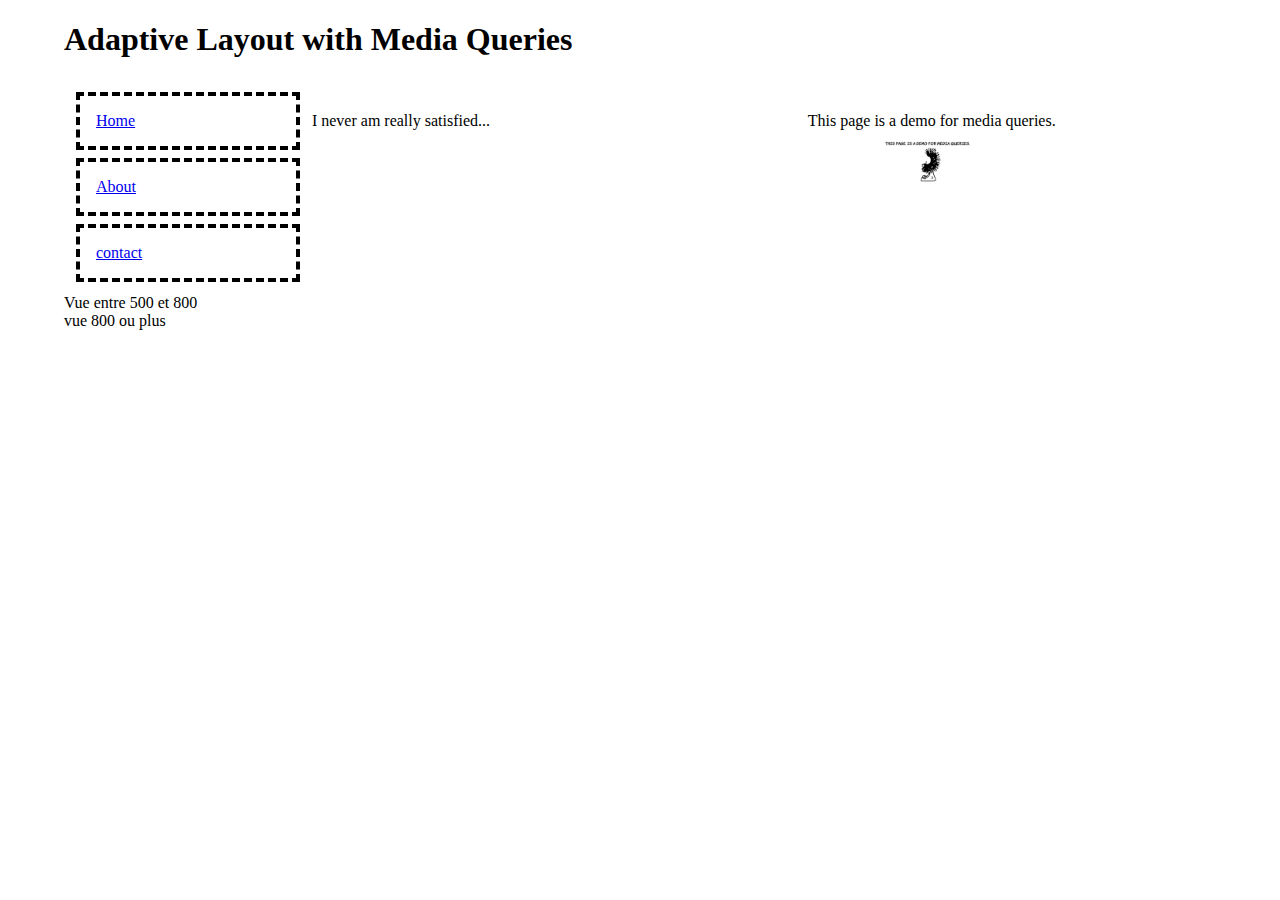
<file: index.html>
<!DOCTYPE html>
<html lang="en">

<header>
    <h1>Adaptive Layout with Media Queries</h1>
    <style>
        body {
            width: 90%;
            margin: 0 5%;
        }

        header,
        footer {
            display: block;
            width: auto;
        }

        nav ul {
            list-style: none;
            margin: 0;
            padding: 0;
        }

        nav a {
            display: block;
            margin: 1em;
            padding: 1em;
            outline: 4px dashed black;
        }

        img {
            max-width: 100px;
            display: block;
            margin: 0.5em auto
        }

        div {
            display: table;
            outline: none;
            padding: 0
        }

        nav,
        article,
        aside {
            display: table-cell;
        }

        nav,
        aside {
            width: 25%;
        }

        article {
            width: 50%;
        }

        #msg480,
        #msg800 {
            display: none;
        }

        #msg801,
        #msg800 {
            display: inherit;
        }

        @media screen and (max-width: 800px) and (min-width: 501px) {
            h1 {
                font-size: 110%;
            }

            article,
            aside {
                display: block;
            }

            article {
                width: 60%;
                float: left;
                margin-right: 0;
            }

            aside {
                width: 20%;
                font-size: 80%;
                float: right;
                margin: 1.2em;
                margin-left: 0;
            }

            img {
                max-width: 60px;
            }

            #msg480,
            #msg801 {
                display: none;
            }

            #msg800 {
                display: inherit;
            }
        }

        @media screen and (max-width: 500px) {
            h1 {
                font-size: 105%;
            }

            nav {
                padding: 0;
            }

            nav a {
                margin: 0;
                padding: 0.25em 0.5em;
            }

            article,
            aside {
                display: block;
                width: auto;
            }

            #msg800,
            #msg801 {
                display: none;
            }

            #msg480 {
                display: inherit;
            }
        }
    </style>
</header>

<div>

    <nav>
        <ul>
            <li><a href="#">Home</a></li>
            <li><a href="#">About</a></li>
            <li><a href="#">contact</a></li>
        </ul>
    </nav>

    <article>
        <p>I never am really satisfied...</p>
    </article>

    <aside>
        This page is a demo for media queries.
        <img src="puppy.png">
    </aside>
</div>

<footer>
    <span id="msg480">Vue 500px ou moins</span>
    <span id="msg800">Vue entre 500 et 800</span>
    <span id="msg801">vue 800 ou plus</span>
</footer>

<body>

</body>

</html>

</html>
</file>
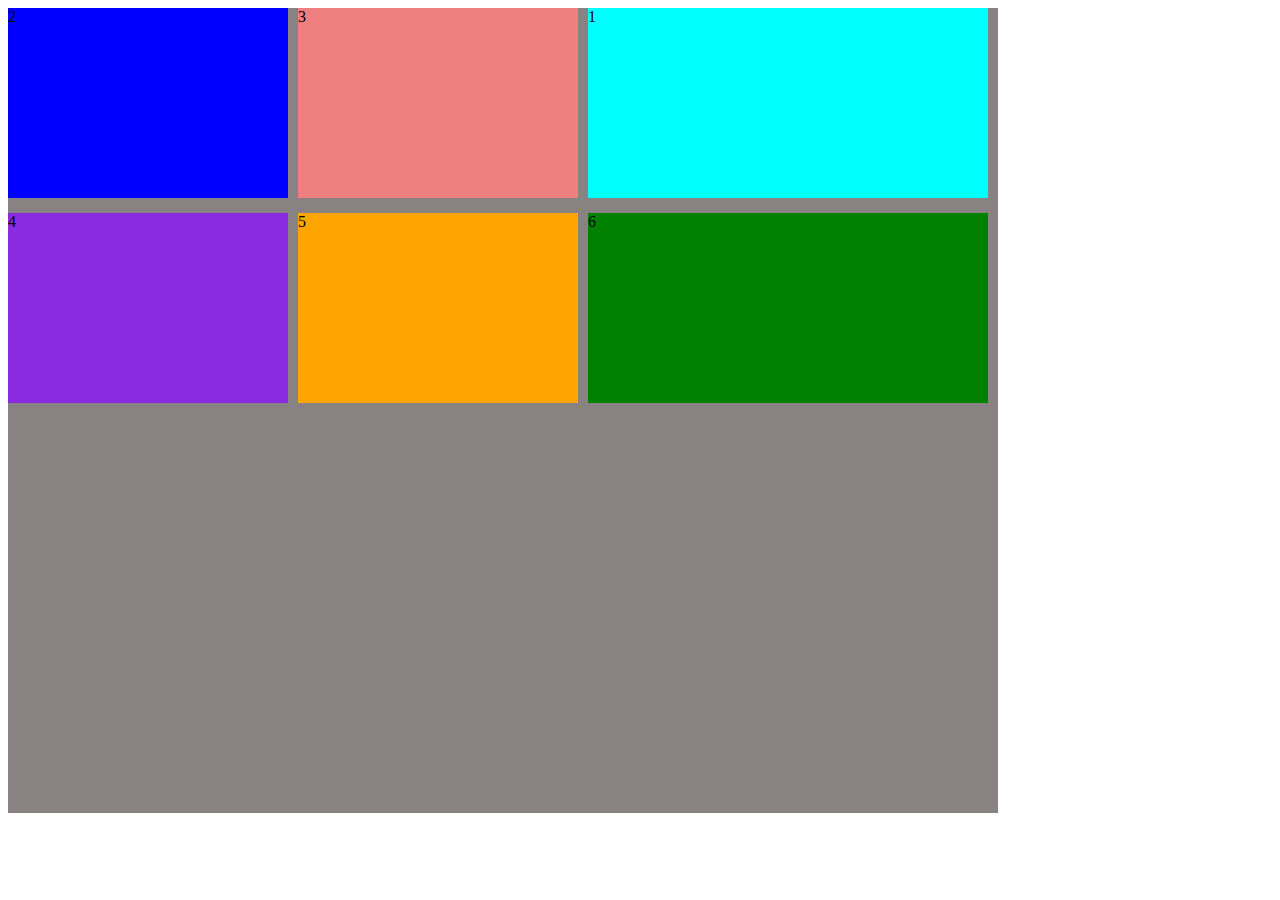
<file: exoafaire.html>
<!DOCTYPE html>
<html lang="en">

<head>
    <meta charset="UTF-8">
    <meta http-equiv="X-UA-Compatible" content="IE=edge">
    <meta name="viewport" content="width=device-width, initial-scale=1.0">
    <title>Document</title>
    <style>
        .container {
            background-color: rgb(136, 130, 130);
            width: 990px;
            display: grid;
            grid-template-rows: repeat(4, 190px);
            grid-template-columns: repeat(2, 280px) 400px;
            grid-gap: 15px 10px;
        }

        .item {
            border: 0px solid red;
        }

        .item1 {
            grid-column: 3/4;
            grid-row: 1/2;
            background-color: aqua;
        }

        .item2 {
            background-color: blue;
        }

        .item3 {
            background-color: lightcoral;
        }

        .item4 {
            background-color: blueviolet;
        }

        .item5 {
            background-color: orange;
        }

        .item6 {
            background-color: green;
        }
    </style>
</head>

<body>
    <div class="container">
        <div class="item item1">1</div>
        <div class="item item2">2</div>
        <div class="item item3">3</div>
        <div class="item item4">4</div>
        <div class="item item5">5</div>
        <div class="item item6">6</div>
    </div>

</body>

</html>
</file>
